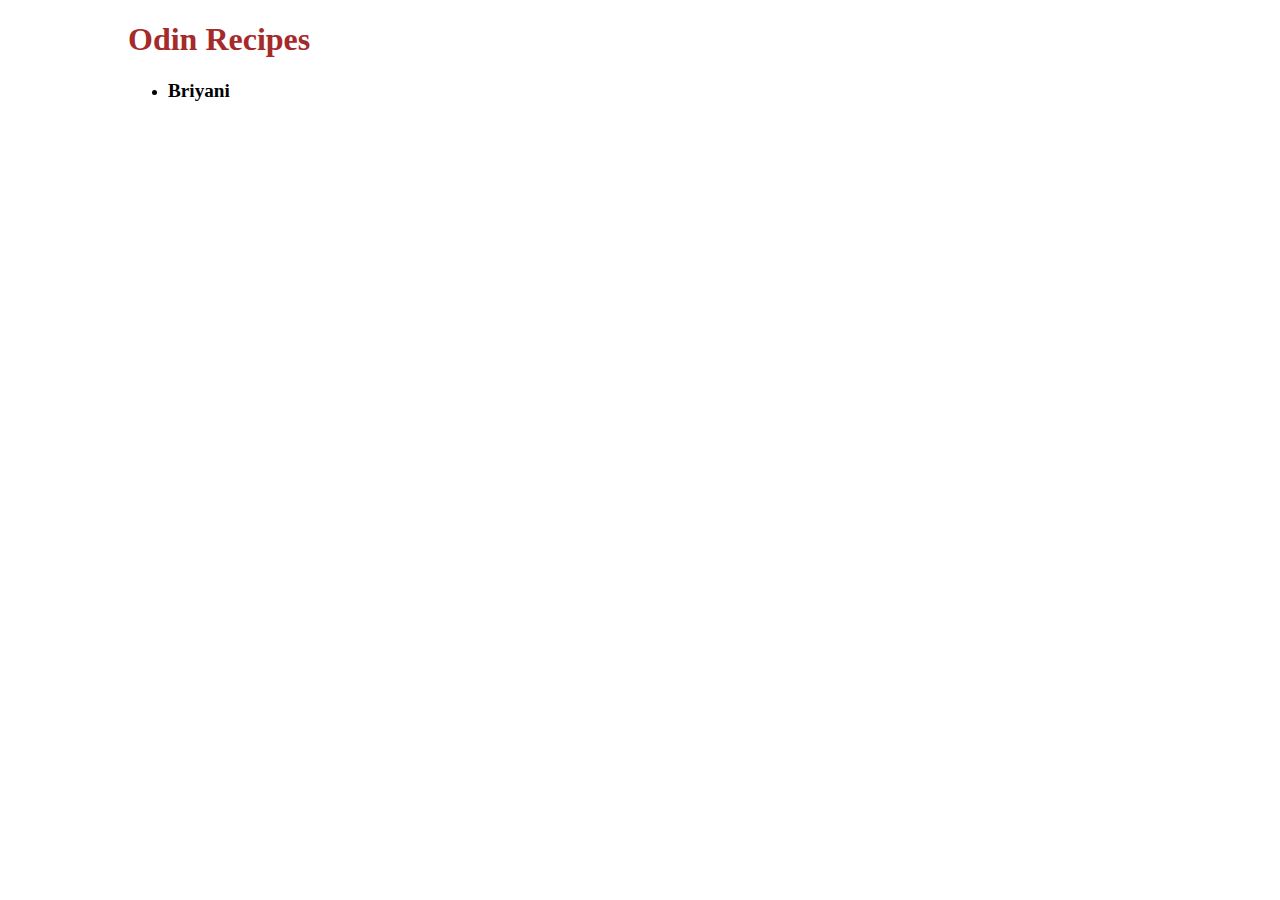
<file: index.html>
<!DOCTYPE html>
<html lang="en">

<head>
  <meta charset="UTF-8">
  <meta http-equiv="X-UA-Compatible" content="IE=edge">
  <meta name="viewport" content="width=device-width, initial-scale=1.0">
  <title>Odin Recipes</title>
  <link rel="stylesheet" href="./styles/style.css">
</head>

<body>
  <h1>Odin Recipes</h1>
  <ul>
    <li class="recipe-list"><a href="./recipes/briyani.html"><strong>Briyani</strong></a></li>
  </ul>

</body>

</html>
</file>
<file: styles/style.css>
body {
  margin: auto 10%;
}

h1, h2 {
  color: brown;
}
.recipe-list a {
  color: black;
  font-size: larger;
  text-decoration: none;
}

a:hover {
  color: blue;
}

li strong {
  font-size: 1.2rem;
}
</file>
